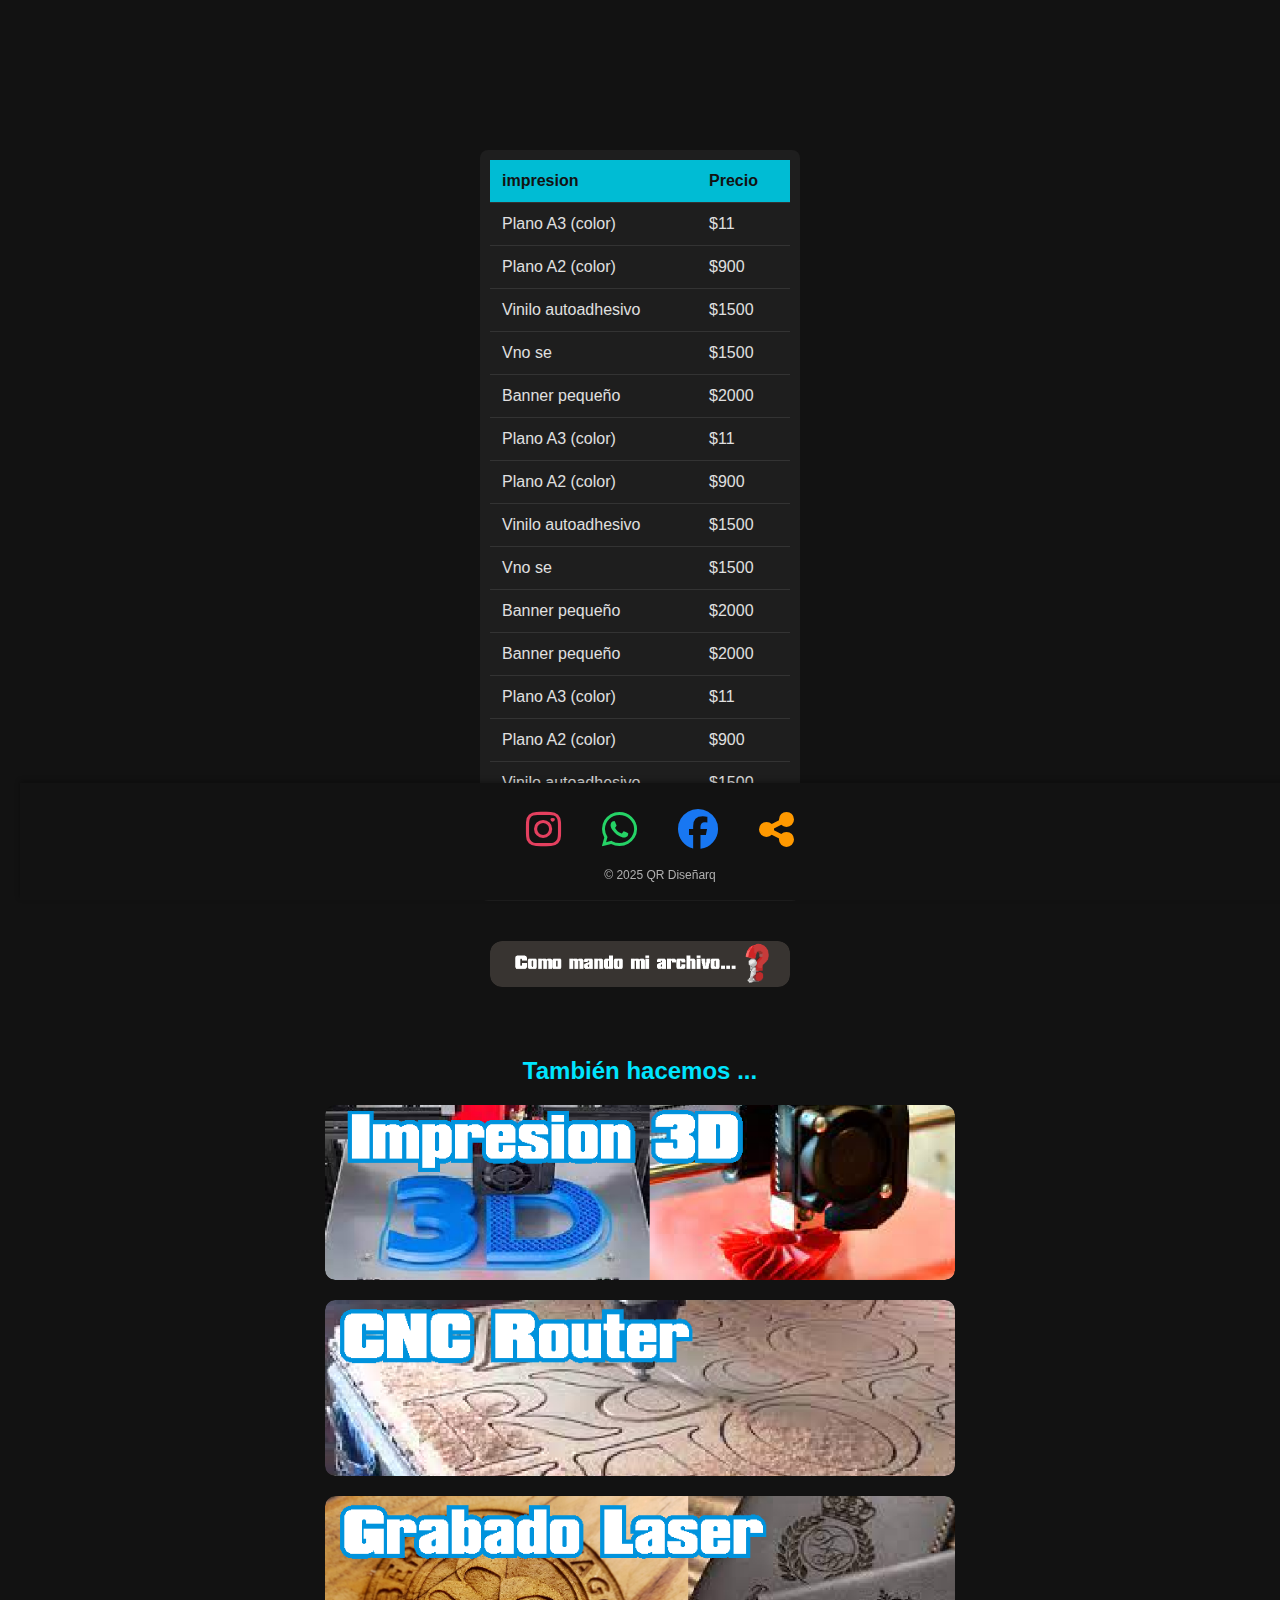
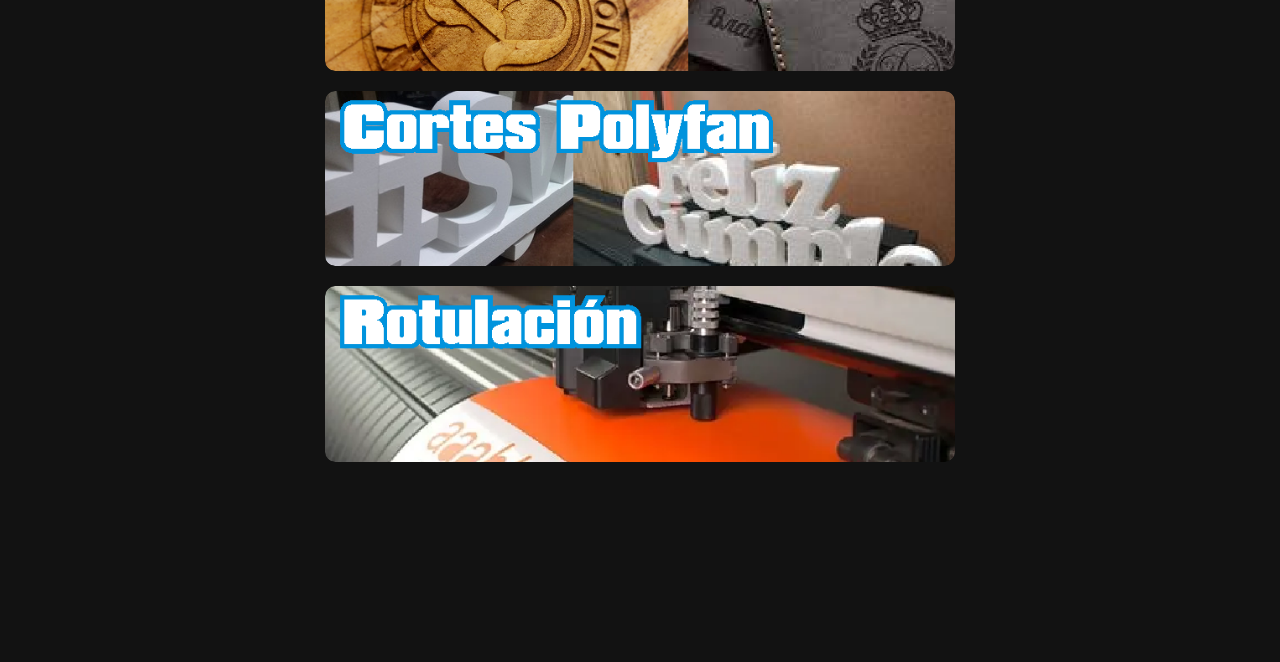
<file: index.html>
<!DOCTYPE html>
<html lang="es-AR">
  <head>
    <meta charset="UTF-8" />
    <meta name="viewport" content="width=device-width, initial-scale=1.0" />
    <title>Lista de Precios Estudiantes</title>
    <link rel="stylesheet" href="style.css" />

    <!-- Google Analytics tag (gtag.js) -->
    <script
      async
      src="https://www.googletagmanager.com/gtag/js?id=G-DWWMB17XYQ"
    ></script>
    <script>
      window.dataLayer = window.dataLayer || [];
      function gtag() {
        dataLayer.push(arguments);
      }
      gtag("js", new Date());
      gtag("config", "G-DWWMB17XYQ");
    </script>
    <!-- Fin Google Analytics -->

    <!-- Font Awesome para íconos -->
    <link
      rel="stylesheet"
      href="https://cdnjs.cloudflare.com/ajax/libs/font-awesome/6.4.0/css/all.min.css"
    />
  </head>
  <body>
    <!-- Aquí va el contenido de la página -->
  </body>
</html>

  <body>
    <header class="animate-header">
      <!-- Logo centrado y fijo -->
      <img
        src="images/logo.png"
        alt="QR Diseñarq Logo"
        class="logo animate-logo"
      />
      <h2 class="animate-text">Lista de Precios Estudiantes</h2>
      <p class="animate-text">Sos estudiante? buenos precios para vos!</p>
    </header>

    <main>
      <!-- Aquí se genera la tabla con los precios desde JSON -->
      <div id="lista-precios"></div>

      <section id="como">
        <div class="cards-container">
          <a href="como-enviar.html">
            <div class="card">
              <img src="images/como.png" alt="Cómo mando mi archivo" />
            </div>
          </a>
        </div>
      </section>

      <section id="otros-servicios">
        <h2>También hacemos ...</h2>
        <div class="cards-container">
          <div class="card">
            <img src="images/imp3d.png" alt="Impresión 3D" />
          </div>
          <div class="card">
            <img src="images/cnc.png" alt="CNC" />
          </div>
          <div class="card">
            <img src="images/laser.png" alt="Corte Láser" />
          </div>
          <div class="card">
            <img src="images/polyfan.png" alt="PoliFan" />
          </div>
          <div class="card">
            <img src="images/rotulacion.png" alt="Rotulación" />
          </div>
        </div>
      </section>
    </main>

    <footer>
      <!-- Íconos sociales -->
      <div class="social-links">
        <a href="https://instagram.com/disenarq_impresiones" target="_blank">
          <i class="fab fa-instagram"></i>
        </a>
        <a href="https://wa.me/+543624608747" target="_blank">
          <i class="fab fa-whatsapp"></i>
        </a>
        <a
          href="https://www.facebook.com/disenarq.impresiones/"
          target="_blank"
        >
          <i class="fab fa-facebook"></i>
        </a>
        <a href="#" id="share-link">
          <i class="fas fa-share-alt"></i>
        </a>
      </div>
      <p>© 2025 QR Diseñarq</p>
    </footer>

    <script src="script.js"></script>
    <script>
      // Funcionalidad de compartir
      const shareLink = document.getElementById("share-link");
      shareLink.addEventListener("click", function (e) {
        e.preventDefault();
        if (navigator.share) {
          navigator
            .share({
              title: "Lista de Precios Estudiantes - QRDiseñar",
              text: "Mirá estos precios para estudiantes en Diseñarq!",
              url: window.location.href,
            })
            .then(() => console.log("Compartido con éxito"))
            .catch((error) => console.log("Error al compartir:", error));
        } else {
          alert(
            "Tu navegador no soporta compartir automáticamente, copialo manualmente: " +
              window.location.href
          );
        }
      });
    </script>
  </body>
</html>
</file>
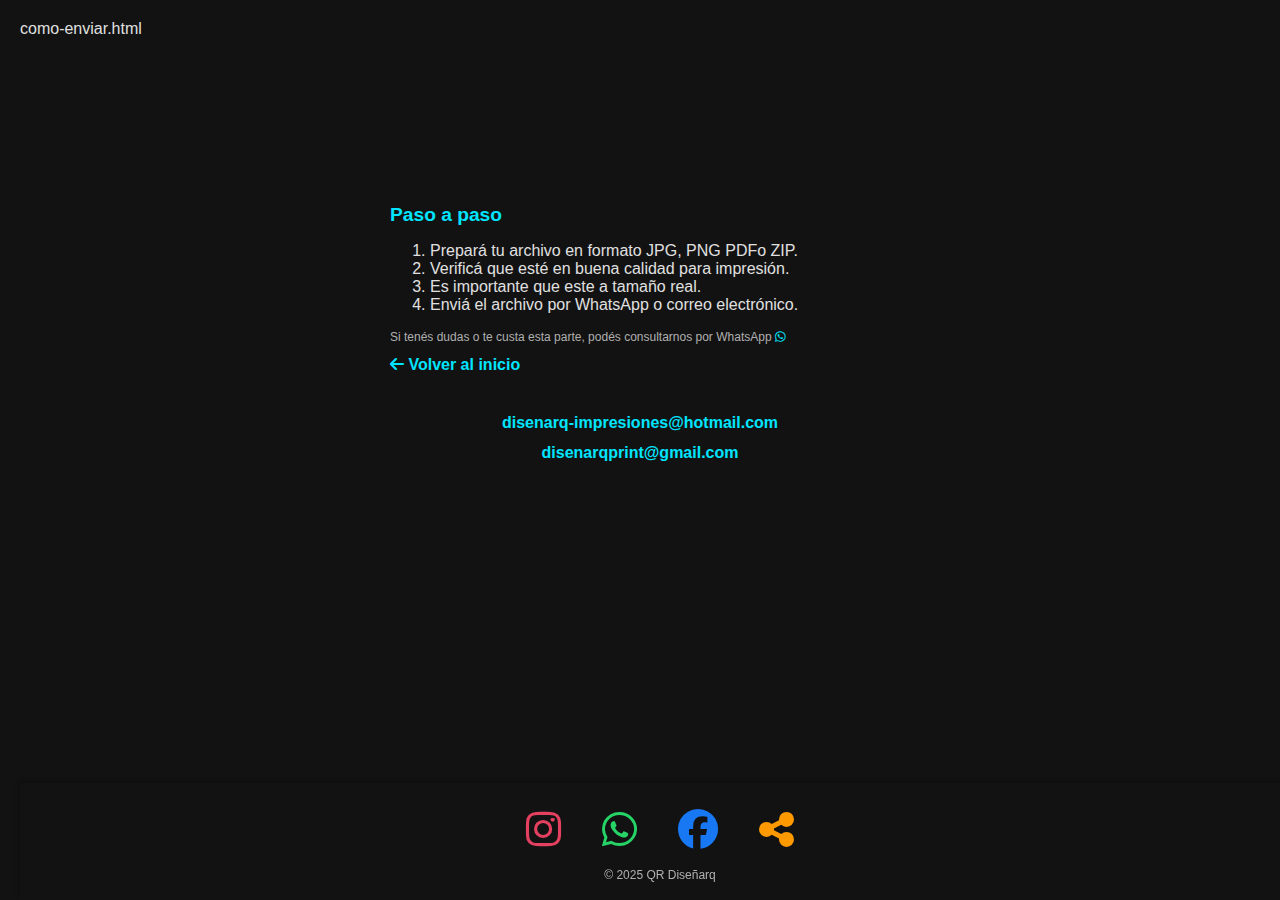
<file: como-enviar.html>
como-enviar.html<!DOCTYPE html>
<html lang="es">
  <head>
    <meta charset="UTF-8" />
    <meta name="viewport" content="width=device-width, initial-scale=1.0" />
    <title>Cómo enviar archivos</title>
    <link rel="icon" href="images/logo_icono.png" type="image/png" />

    <link rel="stylesheet" href="style.css" />
    <!-- Font Awesome para íconos -->
    <link
      rel="stylesheet"
      href="https://cdnjs.cloudflare.com/ajax/libs/font-awesome/6.4.0/css/all.min.css"
    />
  </head>
  <body>
    <header class="animate-header">
      <!-- Logo centrado y fijo -->
      <img
        src="images/logo.png"
        alt="QR Diseñarq Logo"
        class="logo animate-logo"
      />
      <h2 class="animate-text">Cómo mandar tus archivos</h2>
      <p class="animate-text">Pasos simples para enviar tu diseño</p>
    </header>

    <main>
      <section class="centrado">
        <h2>Paso a paso</h2>
        <ol>
          <li>Prepará tu archivo en formato JPG, PNG PDFo ZIP.</li>
          <li>Verificá que esté en buena calidad para impresión.</li>
          <li>Es importante que este a tamaño real.</li>
          <li>Enviá el archivo por WhatsApp o correo electrónico.</li>
        </ol>

        <p>
          Si tenés dudas o te custa esta parte, podés consultarnos por WhatsApp
          <a href="https://wa.me/+543624608747" target="_blank"
            ><i class="fab fa-whatsapp"></i
          ></a>
        </p>

        <div class="volver">
          <a href="index.html"
            ><i class="fas fa-arrow-left"></i> Volver al inicio</a
          >
        </div>
      </section>

      <section id="contacto">
        <div class="contact-emails">
          <a href="mailto:disenarq-impresiones@hotmail.com"
            >disenarq-impresiones@hotmail.com</a
          >
          <a href="mailto:disenarqprint@gmail.com">disenarqprint@gmail.com</a>
        </div>
      </section>
    </main>

    <footer>
      <!-- Íconos sociales -->
      <div class="social-links">
        <a href="https://instagram.com/disenarq_impresiones" target="_blank">
          <i class="fab fa-instagram"></i>
        </a>
        <a href="https://wa.me/+543624608747" target="_blank">
          <i class="fab fa-whatsapp"></i>
        </a>
        <a
          href="https://www.facebook.com/disenarq.impresiones/"
          target="_blank"
        >
          <i class="fab fa-facebook"></i>
        </a>
        <a href="#" id="share-link">
          <i class="fas fa-share-alt"></i>
        </a>
      </div>
      <p>© 2025 QR Diseñarq</p>
    </footer>
  </body>
</html>
</file>
<file: style.css>
body {
  font-family: Arial, sans-serif;
  margin: 0;
  padding: 20px;
  background: #121212;
  color: #e0e0e0;
}

/* Header fijo con logo centrado */
header {
  position: fixed;
  top: 0;
  width: 100%;
  text-align: center;
  background: #121212;
  padding: 10px 0;
  z-index: 1000;
  box-shadow: 0 2px 5px rgba(0, 0, 0, 0.3);
  transform: translateY(-100%);
  opacity: 0;
  animation: slideDown 0.8s forwards;
}

header img.logo {
  max-width: 200px;
  height: auto;
  display: block;
  margin: 0 auto 10px auto;
  opacity: 0;
  animation: fadeIn 1s forwards 0.5s;
}

header h2,
header p {
  opacity: 0;
  animation: fadeIn 1s forwards 0.8s;
}

main {
  margin-top: 120px;
  margin-bottom: 120px;
  padding: 10px;
}

h2 {
  color: #00e5ff;
  font-size: 1.2em;
  margin-bottom: 5px;
}

p {
  font-size: 12px;
  color: #b0b0b0;
}

#lista-precios {
  max-width: 300px;
  margin: 0 auto;
  overflow-x: auto;
  background: #1e1e1e;
  border-radius: 8px;
  padding: 10px;
}

table {
  width: 100%;
  border-collapse: collapse;
}

th,
td {
  border-bottom: 1px solid #333;
  padding: 12px;
  text-align: left;
}

th {
  background: #00bcd4;
  color: #121212;
}

tr:hover {
  background: #333;
}

a {
  color: #00e5ff;
  text-decoration: none;
  font-weight: bold;
}

/* Footer fijo */
footer {
  position: fixed;
  bottom: 0;
  width: 100%;
  background: #121212;
  text-align: center;
  padding: 10px 0;
  z-index: 1000;
  box-shadow: 0 -2px 5px rgba(0, 0, 0, 0.3);
}

footer p {
  margin: 8px 0;
}

/* Íconos sociales */
.social-links {
  text-align: center;
  margin: 15px 0;
}

.social-links a {
  font-size: 2.5rem;
  margin: 0 15px;
  color: #444;
  transition: transform 0.2s, color 0.2s;
}

.social-links a:hover {
  transform: scale(1.2);
}

.social-links .fa-instagram {
  color: #e4405f;
}
.social-links .fa-whatsapp {
  color: #25d366;
}
.social-links .fa-facebook {
  color: #1877f2;
}
.social-links .fa-share-alt {
  color: #ff9900;
}

/* Animaciones */
@keyframes slideDown {
  to {
    transform: translateY(0);
    opacity: 1;
  }
}

@keyframes fadeIn {
  to {
    opacity: 1;
  }
}

/* Sección de otros servicios */
#otros-servicios {
  width: 90%; /* ocupa casi todo el ancho disponible */
  max-width: 700px; /* ancho máximo para desktop */
  margin: 40px auto; /* centrado horizontal */
  padding: 10px;
}

#otros-servicios h2 {
  color: #00e5ff;
  text-align: center;
  margin-bottom: 20px;
  font-size: 1.5em;
}

.cards-container {
  display: flex;
  flex-direction: column; /* una columna centrada */
  gap: 20px;
  align-items: center; /* centra las tarjetas horizontalmente */
  width: 100%;
}

.card {
  width: 90%; /* ocupa todo el ancho del contenedor */
  border-radius: 10px;
  overflow: hidden;
}

.card img {
  width: 100%;
  height: auto;
  display: block;
  border-radius: 10px; /* borde redondeado visible */
}
#como {
  margin-top: 40px; /* separa la card de la tabla */
  display: flex;
  justify-content: center; /* centra horizontalmente */
}

#como .cards-container {
  display: flex;
  flex-direction: column;
  align-items: center;
  width: 100%;
}

#como .card {
  width: 100%;
  max-width: 300px; /* limita el ancho */
  border-radius: 12px;
  overflow: hidden;
}

#como .card img {
  width: 100%;
  height: auto;
  display: block;
  border-radius: 12px;
}

.centrado {
  max-width: 500px;
  margin: 0 auto;
  padding: 20px;
}

#contacto {
  text-align: center;
  margin: 20px 0;
}

#contacto a {
  color: #00e5ff;
  text-decoration: none;
  display: block;
  margin: 12px 0;
}

#contacto a:hover {
  text-decoration: underline;
}

/* Responsive móvil */
@media (max-width: 500px) {
  #otros-servicios {
    width: 95%;
    margin: 20px auto;
  }
}

/* Responsive */
@media (max-width: 500px) {
  body {
    padding: 10px;
  }
  th,
  td {
    padding: 8px;
    font-size: 14px;
  }
  .social-links a {
    font-size: 2rem;
  }
  main {
    margin-top: 140px;
    margin-bottom: 100px;
  }
}
</file>
